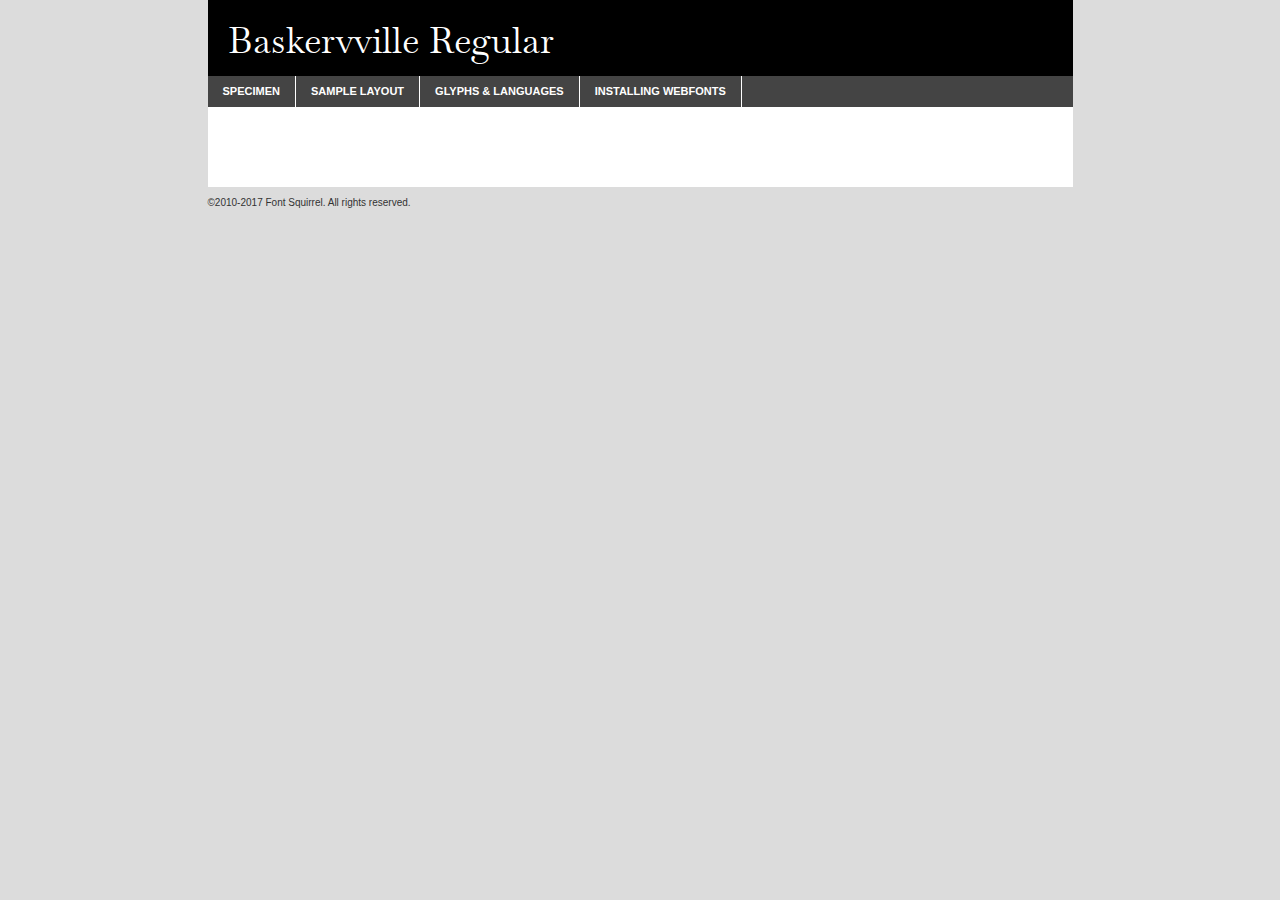
<file: fonts/baskerville_regular/baskervville-regular-demo.html>
<!DOCTYPE html PUBLIC "-//W3C//DTD XHTML 1.0 Transitional//EN"
	"http://www.w3.org/TR/xhtml1/DTD/xhtml1-transitional.dtd">

<html xmlns="http://www.w3.org/1999/xhtml" xml:lang="en" lang="en">
<head>
	<meta http-equiv="Content-Type" content="text/html; charset=utf-8" />
	<script src="http://ajax.googleapis.com/ajax/libs/jquery/1.7.2/jquery.min.js" type="text/javascript" charset="utf-8"></script>
	<script type="text/javascript">
	(function($){$.fn.easyTabs=function(option){var param=jQuery.extend({fadeSpeed:"fast",defaultContent:1,activeClass:'active'},option);$(this).each(function(){var thisId="#"+this.id;if(param.defaultContent==''){param.defaultContent=1;}
	if(typeof param.defaultContent=="number")
	{var defaultTab=$(thisId+" .tabs li:eq("+(param.defaultContent-1)+") a").attr('href').substr(1);}else{var defaultTab=param.defaultContent;}
	$(thisId+" .tabs li a").each(function(){var tabToHide=$(this).attr('href').substr(1);$("#"+tabToHide).addClass('easytabs-tab-content');});hideAll();changeContent(defaultTab);function hideAll(){$(thisId+" .easytabs-tab-content").hide();}
	function changeContent(tabId){hideAll();$(thisId+" .tabs li").removeClass(param.activeClass);$(thisId+" .tabs li a[href=#"+tabId+"]").closest('li').addClass(param.activeClass);if(param.fadeSpeed!="none")
	{$(thisId+" #"+tabId).fadeIn(param.fadeSpeed);}else{$(thisId+" #"+tabId).show();}}
	$(thisId+" .tabs li").click(function(){var tabId=$(this).find('a').attr('href').substr(1);changeContent(tabId);return false;});});}})(jQuery);
	</script>
	<link rel="stylesheet" href="specimen_files/specimen_stylesheet.css" type="text/css" charset="utf-8" />
	<link rel="stylesheet" href="stylesheet.css" type="text/css" charset="utf-8" />

	<style type="text/css">
					body{
				font-family: 'baskervvilleregular';
							}
		</style>

	<title>Baskervville Regular Specimen</title>
	
	
	<script type="text/javascript" charset="utf-8">
		$(document).ready(function() {
			$('#container').easyTabs({defaultContent:1});
		});
	</script>
</head>

<body>
<div id="container">
	<div id="header">
		Baskervville Regular	</div>
	<ul class="tabs">
		<li><a href="#specimen">Specimen</a></li>
		<li><a href="#layout">Sample Layout</a></li>
				<li><a href="#glyphs">Glyphs &amp; Languages</a></li>
		<li><a href="#installing">Installing Webfonts</a></li>
		
	</ul>
	
	<div id="main_content">

		
			<div id="specimen">
		
				<div class="section">
					<div class="grid12 firstcol">
						<div class="huge">AaBb</div>
					</div>
				</div>
		
				<div class="section">
					<div class="glyph_range">A&#x200B;B&#x200b;C&#x200b;D&#x200b;E&#x200b;F&#x200b;G&#x200b;H&#x200b;I&#x200b;J&#x200b;K&#x200b;L&#x200b;M&#x200b;N&#x200b;O&#x200b;P&#x200b;Q&#x200b;R&#x200b;S&#x200b;T&#x200b;U&#x200b;V&#x200b;W&#x200b;X&#x200b;Y&#x200b;Z&#x200b;a&#x200b;b&#x200b;c&#x200b;d&#x200b;e&#x200b;f&#x200b;g&#x200b;h&#x200b;i&#x200b;j&#x200b;k&#x200b;l&#x200b;m&#x200b;n&#x200b;o&#x200b;p&#x200b;q&#x200b;r&#x200b;s&#x200b;t&#x200b;u&#x200b;v&#x200b;w&#x200b;x&#x200b;y&#x200b;z&#x200b;1&#x200b;2&#x200b;3&#x200b;4&#x200b;5&#x200b;6&#x200b;7&#x200b;8&#x200b;9&#x200b;0&#x200b;&amp;&#x200b;.&#x200b;,&#x200b;?&#x200b;!&#x200b;&#64;&#x200b;(&#x200b;)&#x200b;#&#x200b;$&#x200b;%&#x200b;*&#x200b;+&#x200b;-&#x200b;=&#x200b;:&#x200b;;</div>
				</div>
				<div class="section">
					<div class="grid12 firstcol">
						<table class="sample_table">
							<tr><td>10</td><td class="size10">abcdefghijklmnopqrstuvwxyzABCDEFGHIJKLMNOPQRSTUVWXYZ0123456789abcdefghijklmnopqrstuvwxyzABCDEFGHIJKLMNOPQRSTUVWXYZ0123456789abcdefghijklmnopqrstuvwxyzABCDEFGHIJKLMNOPQRSTUVWXYZ</td></tr>
							<tr><td>11</td><td class="size11">abcdefghijklmnopqrstuvwxyzABCDEFGHIJKLMNOPQRSTUVWXYZ0123456789abcdefghijklmnopqrstuvwxyzABCDEFGHIJKLMNOPQRSTUVWXYZ0123456789abcdefghijklmnopqrstuvwxyzABCDEFGHIJKLMNOPQRSTUVWXYZ</td></tr>
							<tr><td>12</td><td class="size12">abcdefghijklmnopqrstuvwxyzABCDEFGHIJKLMNOPQRSTUVWXYZ0123456789abcdefghijklmnopqrstuvwxyzABCDEFGHIJKLMNOPQRSTUVWXYZ0123456789abcdefghijklmnopqrstuvwxyzABCDEFGHIJKLMNOPQRSTUVWXYZ</td></tr>
							<tr><td>13</td><td class="size13">abcdefghijklmnopqrstuvwxyzABCDEFGHIJKLMNOPQRSTUVWXYZ0123456789abcdefghijklmnopqrstuvwxyzABCDEFGHIJKLMNOPQRSTUVWXYZ0123456789abcdefghijklmnopqrstuvwxyzABCDEFGHIJKLMNOPQRSTUVWXYZ</td></tr>
							<tr><td>14</td><td class="size14">abcdefghijklmnopqrstuvwxyzABCDEFGHIJKLMNOPQRSTUVWXYZ0123456789abcdefghijklmnopqrstuvwxyzABCDEFGHIJKLMNOPQRSTUVWXYZ0123456789abcdefghijklmnopqrstuvwxyzABCDEFGHIJKLMNOPQRSTUVWXYZ</td></tr>
							<tr><td>16</td><td class="size16">abcdefghijklmnopqrstuvwxyzABCDEFGHIJKLMNOPQRSTUVWXYZ0123456789abcdefghijklmnopqrstuvwxyzABCDEFGHIJKLMNOPQRSTUVWXYZ</td></tr>
							<tr><td>18</td><td class="size18">abcdefghijklmnopqrstuvwxyzABCDEFGHIJKLMNOPQRSTUVWXYZ0123456789abcdefghijklmnopqrstuvwxyzABCDEFGHIJKLMNOPQRSTUVWXYZ</td></tr>
							<tr><td>20</td><td class="size20">abcdefghijklmnopqrstuvwxyzABCDEFGHIJKLMNOPQRSTUVWXYZ0123456789abcdefghijklmnopqrstuvwxyzABCDEFGHIJKLMNOPQRSTUVWXYZ</td></tr>
							<tr><td>24</td><td class="size24">abcdefghijklmnopqrstuvwxyzABCDEFGHIJKLMNOPQRSTUVWXYZ0123456789abcdefghijklmnopqrstuvwxyzABCDEFGHIJKLMNOPQRSTUVWXYZ</td></tr>
							<tr><td>30</td><td class="size30">abcdefghijklmnopqrstuvwxyzABCDEFGHIJKLMNOPQRSTUVWXYZ0123456789abcdefghijklmnopqrstuvwxyzABCDEFGHIJKLMNOPQRSTUVWXYZ</td></tr>
							<tr><td>36</td><td class="size36">abcdefghijklmnopqrstuvwxyzABCDEFGHIJKLMNOPQRSTUVWXYZ0123456789abcdefghijklmnopqrstuvwxyzABCDEFGHIJKLMNOPQRSTUVWXYZ</td></tr>
							<tr><td>48</td><td class="size48">abcdefghijklmnopqrstuvwxyzABCDEFGHIJKLMNOPQRSTUVWXYZ0123456789abcdefghijklmnopqrstuvwxyzABCDEFGHIJKLMNOPQRSTUVWXYZ</td></tr>
							<tr><td>60</td><td class="size60">abcdefghijklmnopqrstuvwxyzABCDEFGHIJKLMNOPQRSTUVWXYZ0123456789abcdefghijklmnopqrstuvwxyzABCDEFGHIJKLMNOPQRSTUVWXYZ</td></tr>
							<tr><td>72</td><td class="size72">abcdefghijklmnopqrstuvwxyzABCDEFGHIJKLMNOPQRSTUVWXYZ0123456789abcdefghijklmnopqrstuvwxyzABCDEFGHIJKLMNOPQRSTUVWXYZ</td></tr>
							<tr><td>90</td><td class="size90">abcdefghijklmnopqrstuvwxyzABCDEFGHIJKLMNOPQRSTUVWXYZ0123456789abcdefghijklmnopqrstuvwxyzABCDEFGHIJKLMNOPQRSTUVWXYZ</td></tr>
						</table>
				
					</div>
			
				</div>
		
		
		
								<div class="section" id="bodycomparison">


										<div id="xheight">
				<div class="fontbody">&#x25FC;&#x25FC;&#x25FC;&#x25FC;&#x25FC;&#x25FC;&#x25FC;&#x25FC;&#x25FC;&#x25FC;&#x25FC;&#x25FC;&#x25FC;&#x25FC;&#x25FC;&#x25FC;&#x25FC;&#x25FC;&#x25FC;&#x25FC;&#x25FC;&#x25FC;&#x25FC;&#x25FC;&#x25FC;&#x25FC;&#x25FC;&#x25FC;&#x25FC;&#x25FC;&#x25FC;&#x25FC;&#x25FC;&#x25FC;&#x25FC;&#x25FC;&#x25FC;&#x25FC;&#x25FC;&#x25FC;&#x25FC;&#x25FC;&#x25FC;&#x25FC;&#x25FC;&#x25FC;&#x25FC;&#x25FC;&#x25FC;&#x25FC;&#x25FC;&#x25FC;&#x25FC;&#x25FC;&#x25FC;&#x25FC;&#x25FC;&#x25FC;&#x25FC;&#x25FC;&#x25FC;&#x25FC;&#x25FC;&#x25FC;&#x25FC;&#x25FC;&#x25FC;&#x25FC;&#x25FC;&#x25FC;&#x25FC;&#x25FC;&#x25FC;&#x25FC;&#x25FC;&#x25FC;&#x25FC;&#x25FC;&#x25FC;&#x25FC;&#x25FC;&#x25FC;&#x25FC;&#x25FC;&#x25FC;&#x25FC;&#x25FC;&#x25FC;&#x25FC;&#x25FC;&#x25FC;&#x25FC;&#x25FC;&#x25FC;&#x25FC;&#x25FC;&#x25FC;&#x25FC;&#x25FC;body</div><div class="arialbody">body</div><div class="verdanabody">body</div><div class="georgiabody">body</div></div>
										<div class="fontbody" style="z-index:1">
											body<span>Baskervville Regular</span>
										</div>
										<div class="arialbody" style="z-index:1">
											body<span>Arial</span>
										</div>
										<div class="verdanabody" style="z-index:1">
											body<span>Verdana</span>
										</div>
										<div class="georgiabody" style="z-index:1">
											body<span>Georgia</span>
										</div>



								</div>
		
		
				<div class="section psample psample_row1" id="">
					
					<div class="grid2 firstcol">
						<p class="size10"><span>10.</span>Aenean lacinia bibendum nulla sed consectetur. Fusce dapibus, tellus ac cursus commodo, tortor mauris condimentum nibh, ut fermentum massa justo sit amet risus. Nullam id dolor id nibh ultricies vehicula ut id elit. Cum sociis natoque penatibus et magnis dis parturient montes, nascetur ridiculus mus. Nulla vitae elit libero, a pharetra augue.</p>
			
					</div>
					<div class="grid3">
						<p class="size11"><span>11.</span>Aenean lacinia bibendum nulla sed consectetur. Fusce dapibus, tellus ac cursus commodo, tortor mauris condimentum nibh, ut fermentum massa justo sit amet risus. Nullam id dolor id nibh ultricies vehicula ut id elit. Cum sociis natoque penatibus et magnis dis parturient montes, nascetur ridiculus mus. Nulla vitae elit libero, a pharetra augue.</p>
			
					</div>
					<div class="grid3">
						<p class="size12"><span>12.</span>Aenean lacinia bibendum nulla sed consectetur. Fusce dapibus, tellus ac cursus commodo, tortor mauris condimentum nibh, ut fermentum massa justo sit amet risus. Nullam id dolor id nibh ultricies vehicula ut id elit. Cum sociis natoque penatibus et magnis dis parturient montes, nascetur ridiculus mus. Nulla vitae elit libero, a pharetra augue.</p>
			
					</div>
					<div class="grid4">
						<p class="size13"><span>13.</span>Aenean lacinia bibendum nulla sed consectetur. Fusce dapibus, tellus ac cursus commodo, tortor mauris condimentum nibh, ut fermentum massa justo sit amet risus. Nullam id dolor id nibh ultricies vehicula ut id elit. Cum sociis natoque penatibus et magnis dis parturient montes, nascetur ridiculus mus. Nulla vitae elit libero, a pharetra augue.</p>
			
					</div>
					<div class="white_blend"></div>
					
				</div>
				<div class="section psample psample_row2" id="">
					<div class="grid3 firstcol">
						<p class="size14"><span>14.</span>Aenean lacinia bibendum nulla sed consectetur. Fusce dapibus, tellus ac cursus commodo, tortor mauris condimentum nibh, ut fermentum massa justo sit amet risus. Nullam id dolor id nibh ultricies vehicula ut id elit. Cum sociis natoque penatibus et magnis dis parturient montes, nascetur ridiculus mus. Nulla vitae elit libero, a pharetra augue.</p>
			
					</div>
					<div class="grid4">
						<p class="size16"><span>16.</span>Aenean lacinia bibendum nulla sed consectetur. Fusce dapibus, tellus ac cursus commodo, tortor mauris condimentum nibh, ut fermentum massa justo sit amet risus. Nullam id dolor id nibh ultricies vehicula ut id elit. Cum sociis natoque penatibus et magnis dis parturient montes, nascetur ridiculus mus. Nulla vitae elit libero, a pharetra augue.</p>
			
					</div>
					<div class="grid5">
						<p class="size18"><span>18.</span>Aenean lacinia bibendum nulla sed consectetur. Fusce dapibus, tellus ac cursus commodo, tortor mauris condimentum nibh, ut fermentum massa justo sit amet risus. Nullam id dolor id nibh ultricies vehicula ut id elit. Cum sociis natoque penatibus et magnis dis parturient montes, nascetur ridiculus mus. Nulla vitae elit libero, a pharetra augue.</p>
			
					</div>

					<div class="white_blend"></div>

				</div>
				
				<div class="section psample psample_row3" id="">
					<div class="grid5 firstcol">
						<p class="size20"><span>20.</span>Aenean lacinia bibendum nulla sed consectetur. Fusce dapibus, tellus ac cursus commodo, tortor mauris condimentum nibh, ut fermentum massa justo sit amet risus. Nullam id dolor id nibh ultricies vehicula ut id elit. Cum sociis natoque penatibus et magnis dis parturient montes, nascetur ridiculus mus. Nulla vitae elit libero, a pharetra augue.</p>
					</div>
					<div class="grid7">
						<p class="size24"><span>24.</span>Aenean lacinia bibendum nulla sed consectetur. Fusce dapibus, tellus ac cursus commodo, tortor mauris condimentum nibh, ut fermentum massa justo sit amet risus. Nullam id dolor id nibh ultricies vehicula ut id elit. Cum sociis natoque penatibus et magnis dis parturient montes, nascetur ridiculus mus. Nulla vitae elit libero, a pharetra augue.</p>
					</div>
					
					<div class="white_blend"></div>
					
				</div>
				
				<div class="section psample psample_row4" id="">
					<div class="grid12 firstcol">
						<p class="size30"><span>30.</span>Aenean lacinia bibendum nulla sed consectetur. Fusce dapibus, tellus ac cursus commodo, tortor mauris condimentum nibh, ut fermentum massa justo sit amet risus. Nullam id dolor id nibh ultricies vehicula ut id elit. Cum sociis natoque penatibus et magnis dis parturient montes, nascetur ridiculus mus. Nulla vitae elit libero, a pharetra augue.</p>
					</div>
					<div class="white_blend"></div>
					
				</div>
				
				
				
				<div class="section psample psample_row1 fullreverse">
					<div class="grid2 firstcol">
						<p class="size10"><span>10.</span>Aenean lacinia bibendum nulla sed consectetur. Fusce dapibus, tellus ac cursus commodo, tortor mauris condimentum nibh, ut fermentum massa justo sit amet risus. Nullam id dolor id nibh ultricies vehicula ut id elit. Cum sociis natoque penatibus et magnis dis parturient montes, nascetur ridiculus mus. Nulla vitae elit libero, a pharetra augue.</p>
			
					</div>
					<div class="grid3">
						<p class="size11"><span>11.</span>Aenean lacinia bibendum nulla sed consectetur. Fusce dapibus, tellus ac cursus commodo, tortor mauris condimentum nibh, ut fermentum massa justo sit amet risus. Nullam id dolor id nibh ultricies vehicula ut id elit. Cum sociis natoque penatibus et magnis dis parturient montes, nascetur ridiculus mus. Nulla vitae elit libero, a pharetra augue.</p>
			
					</div>
					<div class="grid3">
						<p class="size12"><span>12.</span>Aenean lacinia bibendum nulla sed consectetur. Fusce dapibus, tellus ac cursus commodo, tortor mauris condimentum nibh, ut fermentum massa justo sit amet risus. Nullam id dolor id nibh ultricies vehicula ut id elit. Cum sociis natoque penatibus et magnis dis parturient montes, nascetur ridiculus mus. Nulla vitae elit libero, a pharetra augue.</p>
			
					</div>
					<div class="grid4">
						<p class="size13"><span>13.</span>Aenean lacinia bibendum nulla sed consectetur. Fusce dapibus, tellus ac cursus commodo, tortor mauris condimentum nibh, ut fermentum massa justo sit amet risus. Nullam id dolor id nibh ultricies vehicula ut id elit. Cum sociis natoque penatibus et magnis dis parturient montes, nascetur ridiculus mus. Nulla vitae elit libero, a pharetra augue.</p>
			
					</div>
					<div class="black_blend"></div>
					
				</div>
				
				<div class="section psample psample_row2 fullreverse">
					<div class="grid3 firstcol">
						<p class="size14"><span>14.</span>Aenean lacinia bibendum nulla sed consectetur. Fusce dapibus, tellus ac cursus commodo, tortor mauris condimentum nibh, ut fermentum massa justo sit amet risus. Nullam id dolor id nibh ultricies vehicula ut id elit. Cum sociis natoque penatibus et magnis dis parturient montes, nascetur ridiculus mus. Nulla vitae elit libero, a pharetra augue.</p>
			
					</div>
					<div class="grid4">
						<p class="size16"><span>16.</span>Aenean lacinia bibendum nulla sed consectetur. Fusce dapibus, tellus ac cursus commodo, tortor mauris condimentum nibh, ut fermentum massa justo sit amet risus. Nullam id dolor id nibh ultricies vehicula ut id elit. Cum sociis natoque penatibus et magnis dis parturient montes, nascetur ridiculus mus. Nulla vitae elit libero, a pharetra augue.</p>
			
					</div>
					<div class="grid5">
						<p class="size18"><span>18.</span>Aenean lacinia bibendum nulla sed consectetur. Fusce dapibus, tellus ac cursus commodo, tortor mauris condimentum nibh, ut fermentum massa justo sit amet risus. Nullam id dolor id nibh ultricies vehicula ut id elit. Cum sociis natoque penatibus et magnis dis parturient montes, nascetur ridiculus mus. Nulla vitae elit libero, a pharetra augue.</p>
			
					</div>
					<div class="black_blend"></div>

				</div>
				
				<div class="section psample fullreverse psample_row3" id="">
					<div class="grid5 firstcol">
						<p class="size20"><span>20.</span>Aenean lacinia bibendum nulla sed consectetur. Fusce dapibus, tellus ac cursus commodo, tortor mauris condimentum nibh, ut fermentum massa justo sit amet risus. Nullam id dolor id nibh ultricies vehicula ut id elit. Cum sociis natoque penatibus et magnis dis parturient montes, nascetur ridiculus mus. Nulla vitae elit libero, a pharetra augue.</p>
					</div>
					<div class="grid7">
						<p class="size24"><span>24.</span>Aenean lacinia bibendum nulla sed consectetur. Fusce dapibus, tellus ac cursus commodo, tortor mauris condimentum nibh, ut fermentum massa justo sit amet risus. Nullam id dolor id nibh ultricies vehicula ut id elit. Cum sociis natoque penatibus et magnis dis parturient montes, nascetur ridiculus mus. Nulla vitae elit libero, a pharetra augue.</p>
					</div>
					
					<div class="black_blend"></div>
					
				</div>
				
				<div class="section psample fullreverse psample_row4" id="" style="border-bottom: 20px #000 solid;">
					<div class="grid12 firstcol">
						<p class="size30"><span>30.</span>Aenean lacinia bibendum nulla sed consectetur. Fusce dapibus, tellus ac cursus commodo, tortor mauris condimentum nibh, ut fermentum massa justo sit amet risus. Nullam id dolor id nibh ultricies vehicula ut id elit. Cum sociis natoque penatibus et magnis dis parturient montes, nascetur ridiculus mus. Nulla vitae elit libero, a pharetra augue.</p>
					</div>
					<div class="black_blend"></div>
					
				</div>
				
				
				
				
			</div>
			
			<div id="layout">
				
				<div class="section">
					
					<div class="grid12 firstcol">
						<h1>Lorem Ipsum Dolor</h1>
						<h2>Etiam porta sem malesuada magna mollis euismod</h2>
						
						<p class="byline">By <a href="#link">Aenean Lacinia</a></p>
					</div>
				</div>
				<div class="section">
					<div class="grid8 firstcol">
						<p class="large">Donec sed odio dui. Morbi leo risus, porta ac consectetur ac, vestibulum at eros. Fusce dapibus, tellus ac cursus commodo, tortor mauris condimentum nibh, ut fermentum massa justo sit amet risus. </p>

						
						<h3>Pellentesque ornare sem</h3>

						<p>Maecenas sed diam eget risus varius blandit sit amet non magna. Maecenas faucibus mollis interdum. Donec ullamcorper nulla non metus auctor fringilla. Nullam id dolor id nibh ultricies vehicula ut id elit. Nullam id dolor id nibh ultricies vehicula ut id elit. </p>

						<p>Aenean eu leo quam. Pellentesque ornare sem lacinia quam venenatis vestibulum. Lorem ipsum dolor sit amet, consectetur adipiscing elit. Cum sociis natoque penatibus et magnis dis parturient montes, nascetur ridiculus mus. </p>

						<p>Nulla vitae elit libero, a pharetra augue. Praesent commodo cursus magna, vel scelerisque nisl consectetur et. Aenean lacinia bibendum nulla sed consectetur. </p>

						<p>Nullam quis risus eget urna mollis ornare vel eu leo. Nullam quis risus eget urna mollis ornare vel eu leo. Maecenas sed diam eget risus varius blandit sit amet non magna. Donec ullamcorper nulla non metus auctor fringilla. </p>

						<h3>Cras mattis consectetur</h3>

						<p>Aenean eu leo quam. Pellentesque ornare sem lacinia quam venenatis vestibulum. Aenean lacinia bibendum nulla sed consectetur. Integer posuere erat a ante venenatis dapibus posuere velit aliquet. Cras mattis consectetur purus sit amet fermentum. </p>

						<p>Nullam id dolor id nibh ultricies vehicula ut id elit. Nullam quis risus eget urna mollis ornare vel eu leo. Cras mattis consectetur purus sit amet fermentum.</p>
					</div>
					
					<div class="grid4 sidebar">
						
						<div class="box reverse">
							<p class="last">Nullam quis risus eget urna mollis ornare vel eu leo. Donec ullamcorper nulla non metus auctor fringilla. Cras mattis consectetur purus sit amet fermentum. Sed posuere consectetur est at lobortis. Lorem ipsum dolor sit amet, consectetur adipiscing elit. </p>
						</div>
						
						<p class="caption">Maecenas sed diam eget risus varius.</p>

						<p>Vestibulum id ligula porta felis euismod semper. Integer posuere erat a ante venenatis dapibus posuere velit aliquet. Vestibulum id ligula porta felis euismod semper. Sed posuere consectetur est at lobortis. Maecenas sed diam eget risus varius blandit sit amet non magna. Fusce dapibus, tellus ac cursus commodo, tortor mauris condimentum nibh, ut fermentum massa justo sit amet risus. </p>

					

						<p>Duis mollis, est non commodo luctus, nisi erat porttitor ligula, eget lacinia odio sem nec elit. Aenean lacinia bibendum nulla sed consectetur. Vivamus sagittis lacus vel augue laoreet rutrum faucibus dolor auctor. Aenean lacinia bibendum nulla sed consectetur. Nullam quis risus eget urna mollis ornare vel eu leo. </p>

						<p>Praesent commodo cursus magna, vel scelerisque nisl consectetur et. Donec ullamcorper nulla non metus auctor fringilla. Maecenas faucibus mollis interdum. Fusce dapibus, tellus ac cursus commodo, tortor mauris condimentum nibh, ut fermentum massa justo sit amet risus. </p>

					</div>
				</div>
				
			</div>


			



		<div id="glyphs">
			<div class="section">
				<div class="grid12 firstcol">
			
				<h1>Language Support</h1>
				<p>The subset of Baskervville Regular in this kit supports the following languages:<br />
			
					Albanian, Basque, Breton, Chamorro, Danish, Dutch, English, Faroese, Finnish, French, Frisian, Galician, German, Icelandic, Italian, Malagasy, Norwegian, Portuguese, Spanish, Alsatian, Aragonese, Arapaho, Arrernte, Asturian, Aymara, Bislama, Cebuano, Corsican, Fijian, French_creole, Genoese, Gilbertese, Greenlandic, Haitian_creole, Hiligaynon, Hmong, Hopi, Ibanag, Iloko_ilokano, Indonesian, Interglossa_glosa, Interlingua, Irish_gaelic, Jerriais, Lojban, Lombard, Luxembourgeois, Manx, Mohawk, Norfolk_pitcairnese, Occitan, Oromo, Pangasinan, Papiamento, Piedmontese, Potawatomi, Rhaeto-romance, Romansh, Rotokas, Sami_lule, Samoan, Sardinian, Scots_gaelic, Seychelles_creole, Shona, Sicilian, Somali, Southern_ndebele, Swahili, Swati_swazi, Tagalog_filipino_pilipino, Tetum, Tok_pisin, Uyghur_latinized, Volapuk, Walloon, Warlpiri, Xhosa, Yapese, Zulu, Latinbasic, Ubasic, Demo				</p>
				<h1>Glyph Chart</h1>
				<p>The subset of Baskervville Regular in this kit includes all the glyphs listed below. Unicode entities are included above each glyph to help you insert individual characters into your layout.</p>
				<div id="glyph_chart">
			
																				 <div><p>&amp;#32;</p>&#32;</div>
																				 <div><p>&amp;#33;</p>&#33;</div>
																				 <div><p>&amp;#34;</p>&#34;</div>
																				 <div><p>&amp;#35;</p>&#35;</div>
																				 <div><p>&amp;#36;</p>&#36;</div>
																				 <div><p>&amp;#37;</p>&#37;</div>
																				 <div><p>&amp;#38;</p>&#38;</div>
																				 <div><p>&amp;#39;</p>&#39;</div>
																				 <div><p>&amp;#40;</p>&#40;</div>
																				 <div><p>&amp;#41;</p>&#41;</div>
																				 <div><p>&amp;#42;</p>&#42;</div>
																				 <div><p>&amp;#43;</p>&#43;</div>
																				 <div><p>&amp;#44;</p>&#44;</div>
																				 <div><p>&amp;#45;</p>&#45;</div>
																				 <div><p>&amp;#46;</p>&#46;</div>
																				 <div><p>&amp;#47;</p>&#47;</div>
																				 <div><p>&amp;#48;</p>&#48;</div>
																				 <div><p>&amp;#49;</p>&#49;</div>
																				 <div><p>&amp;#50;</p>&#50;</div>
																				 <div><p>&amp;#51;</p>&#51;</div>
																				 <div><p>&amp;#52;</p>&#52;</div>
																				 <div><p>&amp;#53;</p>&#53;</div>
																				 <div><p>&amp;#54;</p>&#54;</div>
																				 <div><p>&amp;#55;</p>&#55;</div>
																				 <div><p>&amp;#56;</p>&#56;</div>
																				 <div><p>&amp;#57;</p>&#57;</div>
																				 <div><p>&amp;#58;</p>&#58;</div>
																				 <div><p>&amp;#59;</p>&#59;</div>
																				 <div><p>&amp;#60;</p>&#60;</div>
																				 <div><p>&amp;#61;</p>&#61;</div>
																				 <div><p>&amp;#62;</p>&#62;</div>
																				 <div><p>&amp;#63;</p>&#63;</div>
																				 <div><p>&amp;#64;</p>&#64;</div>
																				 <div><p>&amp;#65;</p>&#65;</div>
																				 <div><p>&amp;#66;</p>&#66;</div>
																				 <div><p>&amp;#67;</p>&#67;</div>
																				 <div><p>&amp;#68;</p>&#68;</div>
																				 <div><p>&amp;#69;</p>&#69;</div>
																				 <div><p>&amp;#70;</p>&#70;</div>
																				 <div><p>&amp;#71;</p>&#71;</div>
																				 <div><p>&amp;#72;</p>&#72;</div>
																				 <div><p>&amp;#73;</p>&#73;</div>
																				 <div><p>&amp;#74;</p>&#74;</div>
																				 <div><p>&amp;#75;</p>&#75;</div>
																				 <div><p>&amp;#76;</p>&#76;</div>
																				 <div><p>&amp;#77;</p>&#77;</div>
																				 <div><p>&amp;#78;</p>&#78;</div>
																				 <div><p>&amp;#79;</p>&#79;</div>
																				 <div><p>&amp;#80;</p>&#80;</div>
																				 <div><p>&amp;#81;</p>&#81;</div>
																				 <div><p>&amp;#82;</p>&#82;</div>
																				 <div><p>&amp;#83;</p>&#83;</div>
																				 <div><p>&amp;#84;</p>&#84;</div>
																				 <div><p>&amp;#85;</p>&#85;</div>
																				 <div><p>&amp;#86;</p>&#86;</div>
																				 <div><p>&amp;#87;</p>&#87;</div>
																				 <div><p>&amp;#88;</p>&#88;</div>
																				 <div><p>&amp;#89;</p>&#89;</div>
																				 <div><p>&amp;#90;</p>&#90;</div>
																				 <div><p>&amp;#91;</p>&#91;</div>
																				 <div><p>&amp;#92;</p>&#92;</div>
																				 <div><p>&amp;#93;</p>&#93;</div>
																				 <div><p>&amp;#94;</p>&#94;</div>
																				 <div><p>&amp;#95;</p>&#95;</div>
																				 <div><p>&amp;#96;</p>&#96;</div>
																				 <div><p>&amp;#97;</p>&#97;</div>
																				 <div><p>&amp;#98;</p>&#98;</div>
																				 <div><p>&amp;#99;</p>&#99;</div>
																				 <div><p>&amp;#100;</p>&#100;</div>
																				 <div><p>&amp;#101;</p>&#101;</div>
																				 <div><p>&amp;#102;</p>&#102;</div>
																				 <div><p>&amp;#103;</p>&#103;</div>
																				 <div><p>&amp;#104;</p>&#104;</div>
																				 <div><p>&amp;#105;</p>&#105;</div>
																				 <div><p>&amp;#106;</p>&#106;</div>
																				 <div><p>&amp;#107;</p>&#107;</div>
																				 <div><p>&amp;#108;</p>&#108;</div>
																				 <div><p>&amp;#109;</p>&#109;</div>
																				 <div><p>&amp;#110;</p>&#110;</div>
																				 <div><p>&amp;#111;</p>&#111;</div>
																				 <div><p>&amp;#112;</p>&#112;</div>
																				 <div><p>&amp;#113;</p>&#113;</div>
																				 <div><p>&amp;#114;</p>&#114;</div>
																				 <div><p>&amp;#115;</p>&#115;</div>
																				 <div><p>&amp;#116;</p>&#116;</div>
																				 <div><p>&amp;#117;</p>&#117;</div>
																				 <div><p>&amp;#118;</p>&#118;</div>
																				 <div><p>&amp;#119;</p>&#119;</div>
																				 <div><p>&amp;#120;</p>&#120;</div>
																				 <div><p>&amp;#121;</p>&#121;</div>
																				 <div><p>&amp;#122;</p>&#122;</div>
																				 <div><p>&amp;#123;</p>&#123;</div>
																				 <div><p>&amp;#124;</p>&#124;</div>
																				 <div><p>&amp;#125;</p>&#125;</div>
																				 <div><p>&amp;#126;</p>&#126;</div>
																				 <div><p>&amp;#160;</p>&#160;</div>
																				 <div><p>&amp;#161;</p>&#161;</div>
																				 <div><p>&amp;#162;</p>&#162;</div>
																				 <div><p>&amp;#163;</p>&#163;</div>
																				 <div><p>&amp;#164;</p>&#164;</div>
																				 <div><p>&amp;#165;</p>&#165;</div>
																				 <div><p>&amp;#166;</p>&#166;</div>
																				 <div><p>&amp;#167;</p>&#167;</div>
																				 <div><p>&amp;#168;</p>&#168;</div>
																				 <div><p>&amp;#169;</p>&#169;</div>
																				 <div><p>&amp;#170;</p>&#170;</div>
																				 <div><p>&amp;#171;</p>&#171;</div>
																				 <div><p>&amp;#172;</p>&#172;</div>
																				 <div><p>&amp;#173;</p>&#173;</div>
																				 <div><p>&amp;#174;</p>&#174;</div>
																				 <div><p>&amp;#175;</p>&#175;</div>
																				 <div><p>&amp;#176;</p>&#176;</div>
																				 <div><p>&amp;#177;</p>&#177;</div>
																				 <div><p>&amp;#178;</p>&#178;</div>
																				 <div><p>&amp;#179;</p>&#179;</div>
																				 <div><p>&amp;#180;</p>&#180;</div>
																				 <div><p>&amp;#181;</p>&#181;</div>
																				 <div><p>&amp;#182;</p>&#182;</div>
																				 <div><p>&amp;#183;</p>&#183;</div>
																				 <div><p>&amp;#184;</p>&#184;</div>
																				 <div><p>&amp;#185;</p>&#185;</div>
																				 <div><p>&amp;#186;</p>&#186;</div>
																				 <div><p>&amp;#187;</p>&#187;</div>
																				 <div><p>&amp;#188;</p>&#188;</div>
																				 <div><p>&amp;#189;</p>&#189;</div>
																				 <div><p>&amp;#190;</p>&#190;</div>
																				 <div><p>&amp;#191;</p>&#191;</div>
																				 <div><p>&amp;#192;</p>&#192;</div>
																				 <div><p>&amp;#193;</p>&#193;</div>
																				 <div><p>&amp;#194;</p>&#194;</div>
																				 <div><p>&amp;#195;</p>&#195;</div>
																				 <div><p>&amp;#196;</p>&#196;</div>
																				 <div><p>&amp;#197;</p>&#197;</div>
																				 <div><p>&amp;#198;</p>&#198;</div>
																				 <div><p>&amp;#199;</p>&#199;</div>
																				 <div><p>&amp;#200;</p>&#200;</div>
																				 <div><p>&amp;#201;</p>&#201;</div>
																				 <div><p>&amp;#202;</p>&#202;</div>
																				 <div><p>&amp;#203;</p>&#203;</div>
																				 <div><p>&amp;#204;</p>&#204;</div>
																				 <div><p>&amp;#205;</p>&#205;</div>
																				 <div><p>&amp;#206;</p>&#206;</div>
																				 <div><p>&amp;#207;</p>&#207;</div>
																				 <div><p>&amp;#208;</p>&#208;</div>
																				 <div><p>&amp;#209;</p>&#209;</div>
																				 <div><p>&amp;#210;</p>&#210;</div>
																				 <div><p>&amp;#211;</p>&#211;</div>
																				 <div><p>&amp;#212;</p>&#212;</div>
																				 <div><p>&amp;#213;</p>&#213;</div>
																				 <div><p>&amp;#214;</p>&#214;</div>
																				 <div><p>&amp;#215;</p>&#215;</div>
																				 <div><p>&amp;#216;</p>&#216;</div>
																				 <div><p>&amp;#217;</p>&#217;</div>
																				 <div><p>&amp;#218;</p>&#218;</div>
																				 <div><p>&amp;#219;</p>&#219;</div>
																				 <div><p>&amp;#220;</p>&#220;</div>
																				 <div><p>&amp;#221;</p>&#221;</div>
																				 <div><p>&amp;#222;</p>&#222;</div>
																				 <div><p>&amp;#223;</p>&#223;</div>
																				 <div><p>&amp;#224;</p>&#224;</div>
																				 <div><p>&amp;#225;</p>&#225;</div>
																				 <div><p>&amp;#226;</p>&#226;</div>
																				 <div><p>&amp;#227;</p>&#227;</div>
																				 <div><p>&amp;#228;</p>&#228;</div>
																				 <div><p>&amp;#229;</p>&#229;</div>
																				 <div><p>&amp;#230;</p>&#230;</div>
																				 <div><p>&amp;#231;</p>&#231;</div>
																				 <div><p>&amp;#232;</p>&#232;</div>
																				 <div><p>&amp;#233;</p>&#233;</div>
																				 <div><p>&amp;#234;</p>&#234;</div>
																				 <div><p>&amp;#235;</p>&#235;</div>
																				 <div><p>&amp;#236;</p>&#236;</div>
																				 <div><p>&amp;#237;</p>&#237;</div>
																				 <div><p>&amp;#238;</p>&#238;</div>
																				 <div><p>&amp;#239;</p>&#239;</div>
																				 <div><p>&amp;#240;</p>&#240;</div>
																				 <div><p>&amp;#241;</p>&#241;</div>
																				 <div><p>&amp;#242;</p>&#242;</div>
																				 <div><p>&amp;#243;</p>&#243;</div>
																				 <div><p>&amp;#244;</p>&#244;</div>
																				 <div><p>&amp;#245;</p>&#245;</div>
																				 <div><p>&amp;#246;</p>&#246;</div>
																				 <div><p>&amp;#247;</p>&#247;</div>
																				 <div><p>&amp;#248;</p>&#248;</div>
																				 <div><p>&amp;#249;</p>&#249;</div>
																				 <div><p>&amp;#250;</p>&#250;</div>
																				 <div><p>&amp;#251;</p>&#251;</div>
																				 <div><p>&amp;#252;</p>&#252;</div>
																				 <div><p>&amp;#253;</p>&#253;</div>
																				 <div><p>&amp;#254;</p>&#254;</div>
																				 <div><p>&amp;#255;</p>&#255;</div>
																				 <div><p>&amp;#338;</p>&#338;</div>
																				 <div><p>&amp;#339;</p>&#339;</div>
																				 <div><p>&amp;#376;</p>&#376;</div>
																				 <div><p>&amp;#710;</p>&#710;</div>
																				 <div><p>&amp;#732;</p>&#732;</div>
																				 <div><p>&amp;#8192;</p>&#8192;</div>
																				 <div><p>&amp;#8193;</p>&#8193;</div>
																				 <div><p>&amp;#8194;</p>&#8194;</div>
																				 <div><p>&amp;#8195;</p>&#8195;</div>
																				 <div><p>&amp;#8196;</p>&#8196;</div>
																				 <div><p>&amp;#8197;</p>&#8197;</div>
																				 <div><p>&amp;#8198;</p>&#8198;</div>
																				 <div><p>&amp;#8199;</p>&#8199;</div>
																				 <div><p>&amp;#8200;</p>&#8200;</div>
																				 <div><p>&amp;#8201;</p>&#8201;</div>
																				 <div><p>&amp;#8202;</p>&#8202;</div>
																				 <div><p>&amp;#8208;</p>&#8208;</div>
																				 <div><p>&amp;#8209;</p>&#8209;</div>
																				 <div><p>&amp;#8210;</p>&#8210;</div>
																				 <div><p>&amp;#8211;</p>&#8211;</div>
																				 <div><p>&amp;#8212;</p>&#8212;</div>
																				 <div><p>&amp;#8216;</p>&#8216;</div>
																				 <div><p>&amp;#8217;</p>&#8217;</div>
																				 <div><p>&amp;#8218;</p>&#8218;</div>
																				 <div><p>&amp;#8220;</p>&#8220;</div>
																				 <div><p>&amp;#8221;</p>&#8221;</div>
																				 <div><p>&amp;#8222;</p>&#8222;</div>
																				 <div><p>&amp;#8226;</p>&#8226;</div>
																				 <div><p>&amp;#8230;</p>&#8230;</div>
																				 <div><p>&amp;#8239;</p>&#8239;</div>
																				 <div><p>&amp;#8249;</p>&#8249;</div>
																				 <div><p>&amp;#8250;</p>&#8250;</div>
																				 <div><p>&amp;#8287;</p>&#8287;</div>
																				 <div><p>&amp;#8364;</p>&#8364;</div>
																				 <div><p>&amp;#8482;</p>&#8482;</div>
																				 <div><p>&amp;#9724;</p>&#9724;</div>
																				 <div><p>&amp;#64257;</p>&#64257;</div>
																				 <div><p>&amp;#64258;</p>&#64258;</div>
																																																</div>	
				</div>
		
		
			</div>
		</div>
		
		
		<div id="specs">
			
		</div>
	
		<div id="installing">
			<div class="section">
				<div class="grid7 firstcol">
					<h1>Installing Webfonts</h1>
					
					<p>Webfonts are supported by all major browser platforms but not all in the same way. There are currently four different font formats that must be included in order to target all browsers. This includes TTF, WOFF, EOT and SVG.</p>
					
					<h2>1. Upload your webfonts</h2>
					<p>You must upload your webfont kit to your website. They should be in or near the same directory as your CSS files.</p>
					
					<h2>2. Include the webfont stylesheet</h2>
					<p>A special CSS @font-face declaration helps the various browsers select the appropriate font it needs without causing you a bunch of headaches. Learn more about this syntax by reading the <a href="https://www.fontspring.com/blog/further-hardening-of-the-bulletproof-syntax">Fontspring blog post</a> about it. The code for it is as follows:</p>


<code>
@font-face{ 
	font-family: 'MyWebFont';
	src: url('WebFont.eot');
	src: url('WebFont.eot?#iefix') format('embedded-opentype'),
	     url('WebFont.woff') format('woff'),
	     url('WebFont.ttf') format('truetype'),
	     url('WebFont.svg#webfont') format('svg');
}
</code>

	<p>We've already gone ahead and generated the code for you. All you have to do is link to the stylesheet in your HTML, like this:</p>
	<code>&lt;link rel=&quot;stylesheet&quot; href=&quot;stylesheet.css&quot; type=&quot;text/css&quot; charset=&quot;utf-8&quot; /&gt;</code>

					<h2>3. Modify your own stylesheet</h2>
					<p>To take advantage of your new fonts, you must tell your stylesheet to use them. Look at the original @font-face declaration above and find the property called "font-family." The name linked there will be what you use to reference the font. Prepend that webfont name to the font stack in the "font-family" property, inside the selector you want to change. For example:</p>
<code>p { font-family: 'WebFont', Arial, sans-serif; }</code>

<h2>4. Test</h2>
<p>Getting webfonts to work cross-browser <em>can</em> be tricky. Use the information in the sidebar to help you if you find that fonts aren't loading in a particular browser.</p>
				</div>
				
				<div class="grid5 sidebar">
					<div class="box">
						<h2>Troubleshooting<br />Font-Face Problems</h2>
						<p>Having trouble getting your webfonts to load in your new website? Here are some tips to sort out what might be the problem.</p>

						<h3>Fonts not showing in any browser</h3>

						<p>This sounds like you need to work on the plumbing. You either did not upload the fonts to the correct directory, or you did not link the fonts properly in the CSS. If you've confirmed that all this is correct and you still have a problem, take a look at your .htaccess file and see if requests are getting intercepted.</p>

						<h3>Fonts not loading in iPhone or iPad</h3>

						<p>The most common problem here is that you are serving the fonts from an IIS server. IIS refuses to serve files that have unknown MIME types. If that is the case, you must set the MIME type for SVG to "image/svg+xml" in the server settings. Follow these instructions from Microsoft if you need help.</p>

						<h3>Fonts not loading in Firefox</h3>

						<p>The primary reason for this failure? You are still using a version Firefox older than 3.5. So upgrade already! If that isn't it, then you are very likely serving fonts from a different domain. Firefox requires that all font assets be served from the same domain. Lastly it is possible that you need to add WOFF to your list of MIME types (if you are serving via IIS.)</p>

						<h3>Fonts not loading in IE</h3>

						<p>Are you looking at Internet Explorer on an actual Windows machine or are you cheating by using a service like Adobe BrowserLab? Many of these screenshot services do not render @font-face for IE. Best to test it on a real machine.</p>

						<h3>Fonts not loading in IE9</h3>

						<p>IE9, like Firefox, requires that fonts be served from the same domain as the website. Make sure that is the case.</p>
					</div>
				</div>
			</div>
			
		</div>
	
	</div>
	<div id="footer">
		<p>&copy;2010-2017 Font Squirrel. All rights reserved.</p>
	</div>
</div>
</body>
</html>
</file>
<file: fonts/baskerville_regular/stylesheet.css>
/*! Generated by Font Squirrel (https://www.fontsquirrel.com) on February 4, 2020 */



@font-face {
    font-family: 'baskervvilleregular';
    src: url('baskervville-regular-webfont.woff2') format('woff2'),
         url('baskervville-regular-webfont.woff') format('woff');
    font-weight: normal;
    font-style: normal;

}
</file>
<file: fonts/baskerville_regular/specimen_files/specimen_stylesheet.css>
@import url('grid_12-825-55-15.css');

/*  
	CSS Reset by Eric Meyer - Released under Public Domain
    http://meyerweb.com/eric/tools/css/reset/
*/
html, body, div, span, applet, object, iframe,
h1, h2, h3, h4, h5, h6, p, blockquote, pre,
a, abbr, acronym, address, big, cite, code,
del, dfn, em, font, img, ins, kbd, q, s, samp,
small, strike, strong, sub, sup, tt, var,
b, u, i, center, dl, dt, dd, ol, ul, li,
fieldset, form, label, legend, table, 
caption, tbody, tfoot, thead, tr, th, td 
                  {margin: 0;padding: 0;border: 0;outline: 0;
                  font-size: 100%;vertical-align: baseline;
                  background: transparent;}
body              {line-height: 1;}
ol, ul            {list-style: none;}
blockquote, q     {quotes: none;}
blockquote:before, blockquote:after,
q:before, q:after {content: '';	content: none;}
:focus            {outline: 0;}
ins               {text-decoration: none;}
del               {text-decoration: line-through;}
table             {border-collapse: collapse;border-spacing: 0;}




body {
	color: #000;
	background-color: #dcdcdc;
}

a {
	text-decoration: none;
	color: #1883ba;
}

h1{
	font-size: 32px;
	font-weight: normal;
	font-style: normal;
	margin-bottom: 18px;
}

h2{
	font-size: 18px;
}

#container {
	width: 865px;
	margin: 0px auto;
}


#header {
	padding: 20px;
	font-size: 36px;
	background-color: #000;
	color: #fff;
}

#header span {
	color: #666;
}
#main_content {
	background-color: #fff;
	padding: 60px 20px 20px;
}


#footer p {
	margin: 0;
	padding-top: 10px;
	padding-bottom: 50px;
	color: #333;
	font: 10px Arial, sans-serif;
}

.tabs {
	width: 100%;
	height: 31px;
	background-color: #444;
}
.tabs li {
	float:  left;
	margin: 0;
	overflow: hidden;
	background-color: #444;
}
.tabs li a {
	display: block;
	color: #fff;
	text-decoration: none;
	font: bold 11px/11px 'Arial';
	text-transform: uppercase;
	padding: 10px 15px;
	border-right: 1px solid #fff;
}

.tabs li a:hover {
		background-color: #00b3ff;

}

.tabs li.active a {
	color:  #000;
	background-color: #fff;
}



div.huge {
	
	font-size: 300px;
	line-height: 1em;
	padding: 0;
	letter-spacing: -.02em;
	overflow: hidden;
}
div.glyph_range {
	font-size: 72px;
	line-height: 1.1em;
}

.size10{ font-size: 10px; }
.size11{ font-size: 11px; }
.size12{ font-size: 12px; }
.size13{ font-size: 13px; }
.size14{ font-size: 14px; }
.size16{ font-size: 16px; }
.size18{ font-size: 18px; }
.size20{ font-size: 20px; }
.size24{ font-size: 24px; }
.size30{ font-size: 30px; }
.size36{ font-size: 36px; }
.size48{ font-size: 48px; }
.size60{ font-size: 60px; }
.size72{ font-size: 72px; }
.size90{ font-size: 90px; }


.psample_row1 {	height: 120px;}
.psample_row1 {	height: 120px;}
.psample_row2 {	height: 160px;}
.psample_row3 {	height: 160px;}
.psample_row4 {	height: 160px;}

.psample {
	overflow: hidden;
	position: relative;
}
.psample p {
	line-height: 1.3em;
	display: block;
	overflow: hidden;
	margin: 0;
}

.psample span {
	margin-right: .5em;
}

.white_blend {
	width: 100%;
	height: 61px;
	background-image: url([data-uri]);
	position: absolute;
	bottom: 0;
}
.black_blend {
	width: 100%;
	height: 61px;
	background-image: url([data-uri]);
	position: absolute;
	bottom: 0;
}
.fullreverse {
	background:  #000 !important;
	color:  #fff !important;
	margin-left: -20px;
	padding-left: 20px;
	margin-right: -20px;
	padding-right: 20px;
	padding: 20px;
	margin-bottom:0;
}


.sample_table td {
	padding-top: 3px;
	padding-bottom:5px;
	padding-left: 5px;
	vertical-align: middle;
	line-height: 1.2em;
}

.sample_table td:first-child {
	background-color: #eee;
	text-align: right;
	padding-right: 5px;
	padding-left: 0;
	padding: 5px;
	font: 11px/12px "Courier New", Courier, mono;
}

code {
	white-space: pre;
	background-color: #eee;
	display: block;
	padding: 10px;
	margin-bottom: 18px;
	overflow: auto;
}


.bottom,.last 	{margin-bottom:0 !important; padding-bottom:0 !important;}

.box  { 
  padding: 18px; 
  margin-bottom: 18px; 
  background: #eee; 
}

.reverse,.reversed { background:  #000 !important;color:  #fff !important; border: none !important;}

#bodycomparison {
	position: relative;
	overflow: hidden;
	font-size: 72px;
	height: 90px;
	white-space: nowrap;
}

#bodycomparison div{
	font-size: 72px;
	line-height: 90px;
	display: inline;
	margin: 0 15px 0 0;
	padding: 0;
}

#bodycomparison div span{
	font: 10px Arial;
	position: absolute;
	left: 0;
}
#xheight {
	float: none;
	position: absolute;
	color: #d9f3ff;
	font-size: 72px;
	line-height: 90px;
}

.fontbody {
 position: relative;
}
.arialbody{
	font-family: Arial;
	position: relative;
}
.verdanabody{
	font-family: Verdana;
	position: relative;
}
.georgiabody{
	font-family: Georgia;
	position: relative;
}

/* @group Layout page
 */

#layout h1 {
	font-size: 36px;
	line-height: 42px;
	font-weight: normal;
	font-style: normal;
}

#layout h2 {
	font-size: 24px;
	line-height: 23px;
	font-weight: normal;
	font-style: normal;
}

#layout h3 {
	font-size: 22px;
	line-height: 1.4em;
	margin-top: 1em;
	font-weight: normal;
	font-style: normal;
}


#layout p.byline {
	font-size: 12px;
	margin-top: 18px;
	line-height: 12px;
	margin-bottom: 0;
}
#layout p {
	font-size: 14px;
	line-height: 21px;
	margin-bottom: .5em;
}

#layout p.large{
	font-size: 18px;
	line-height: 26px;
}

#layout .sidebar p{
	font-size: 12px;
	line-height: 1.4em;
}

#layout p.caption {
	font-size: 10px;
	margin-top: -16px;
	margin-bottom: 18px;
}

/* @end */

/* @group Glyphs */

#glyph_chart div{
	background-color: #d9f3ff;
	color: black;
	float: left;
	font-size: 36px;
	height: 1.2em;
	line-height: 1.2em;
	margin-bottom: 1px;
	margin-right: 1px;
	text-align: center;
	width: 1.2em;
	position: relative;
	padding: .6em .2em .2em;
}

#glyph_chart div p {
	position: absolute;
	left: 0;
	top: 0;
	display: block;
	text-align: center;
	font: bold 9px Arial, sans-serif;
	background-color: #3a768f;
	width: 100%;
	color: #fff;
	padding: 2px 0;
}


#glyphs h1 {
	font-family: Arial, sans-serif;
}
/* @end */

/* @group Installing */

#installing {
	font: 13px Arial, sans-serif;
}

#installing p,
#glyphs p{
	line-height: 1.2em;
	margin-bottom: 18px;
	font: 13px Arial, sans-serif;
}



#installing h3{
	font-size: 15px;
	margin-top: 18px;
}

/* @end */

#rendering h1 {
	font-family: Arial, sans-serif;
}
.render_table td {
	font: 11px "Courier New", Courier, mono;
	vertical-align: middle;
}
</file>
